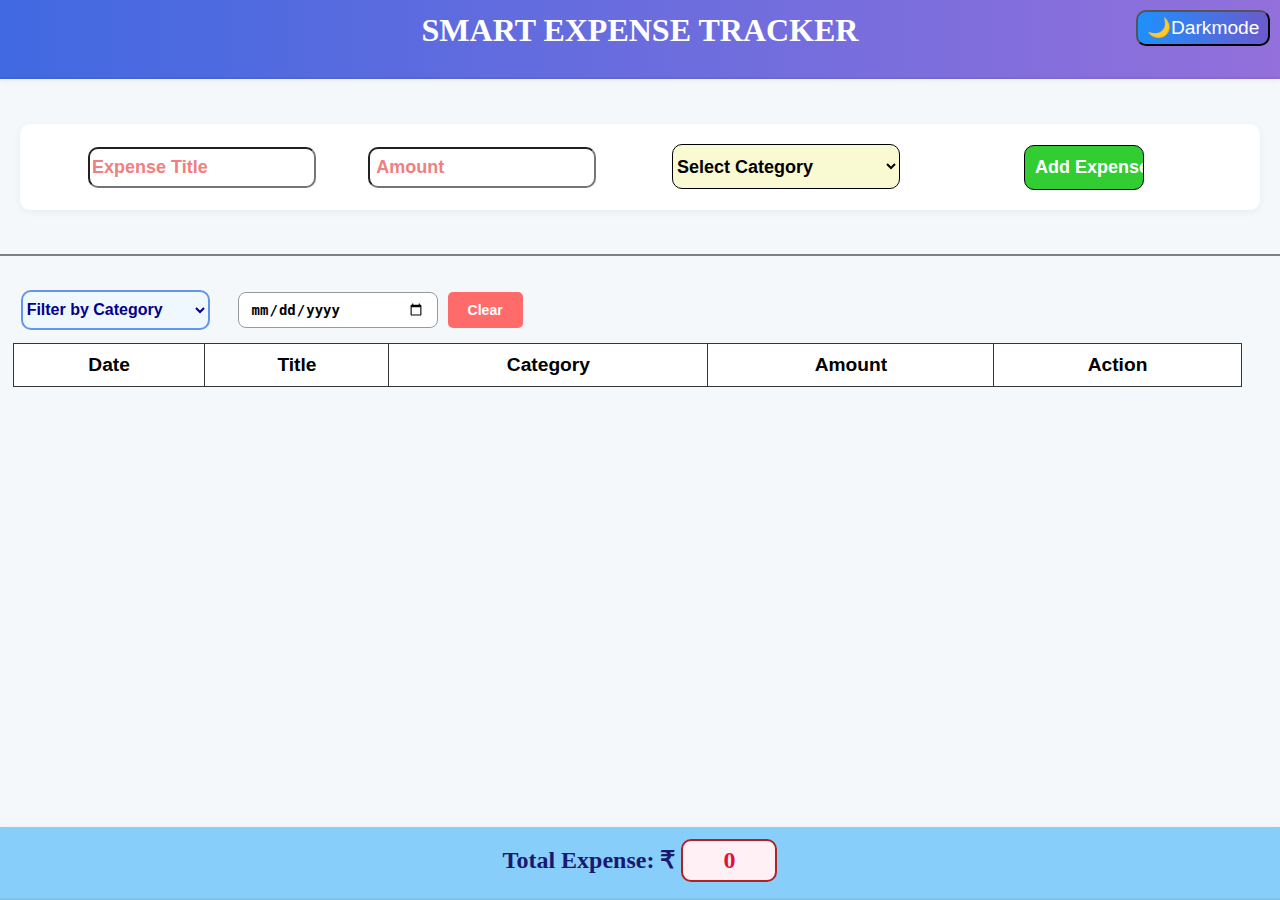
<file: index.html>
<html>

<head>
    <title>Smart Expense Tracker</title>
    <meta name="viewport" content="width=device-width, initial-scale=1">
    <link rel="stylesheet" href="style.css">
</head>

<body>
    <header>
        <h1>SMART EXPENSE TRACKER</h1>
        <button id="mode">🌙Darkmode</button>
    </header><br>
    <div id="container">
        <div style="margin: 1% 0%;">
            <form id="form">
                <input type="text" id="tit" title="Enter Title" placeholder="Expense Title" required>

                <input type="number" id="amt" min="0" max="100000" placeholder=" Amount" title="Enter Amount" required>

                <select id="enter" required>
                    <option value="" selected disabled>Select Category</option>
                    <option value="🍔 Food">🍔 Food</option>
                    <option value="🚌 Transport">🚌 Transport</option>
                    <option value="🏠 Rent">🏠 Rent</option>
                    <option value="🛍️ Shopping">🛍️ Shopping</option>
                    <option value="🧾 Bills">🧾 Bills</option>
                    <option value="🎬 Entertainment">🎬 Entertainment</option>
                    <option value="🎓 Education">🎓 Education</option>
                    <option value="🩺 Health">🩺 Health</option>
                    <option value="📦 Others">📦 Others</option>
                </select>

                <input type="submit" value="Add Expense" title="Add Expense">
            </form>
        </div>
        <hr style="border:1px solid gray ;"><br>


        <div id="filter">
            <select id="filters" required>
                <option value="" selected disabled>Filter by Category</option>
                <option value="📋 All">📋 All</option>
                <option value="🍔 Food">🍔 Food</option>
                <option value="🚌 Transport">🚌 Transport</option>
                <option value="🏠 Rent">🏠 Rent</option>
                <option value="🛍️ Shopping">🛍️ Shopping</option>
                <option value="🧾 Bills">🧾 Bills</option>
                <option value="🎬 Entertainment">🎬 Entertainment</option>
                <option value="🎓 Education">🎓 Education</option>
                <option value="🩺 Health">🩺 Health</option>
                <option value="📦 Others">📦 Others</option>
            </select>

            <!-- date filter with clear button -->
            <div class="date-filter-container">
                <input type="date" id="dateFilter" title="Filter by Date" placeholder="YYYY-MM-DD">
                <button type="button" id="clearDateBtn" title="Clear date filter">Clear</button>
            </div>

        </div>


        <div id="display">
            <table>
                <thead>
                    <tr>
                        <th>Date</th>
                        <th>Title</th>
                        <th>Category</th>
                        <th>Amount</th>
                        <th>Action</th>
                    </tr>
                </thead>
                <tbody id="list">

                </tbody>
            </table>
        </div>
        <footer>
            <div id="footer">
                <h2 style="margin: 0px;">
                    Total Expense: ₹ <span id="total-expense">0</span>
                </h2>
            </div>
        </footer>
    </div>

    <script src="script.js"></script>

</body>

</html>
</file>
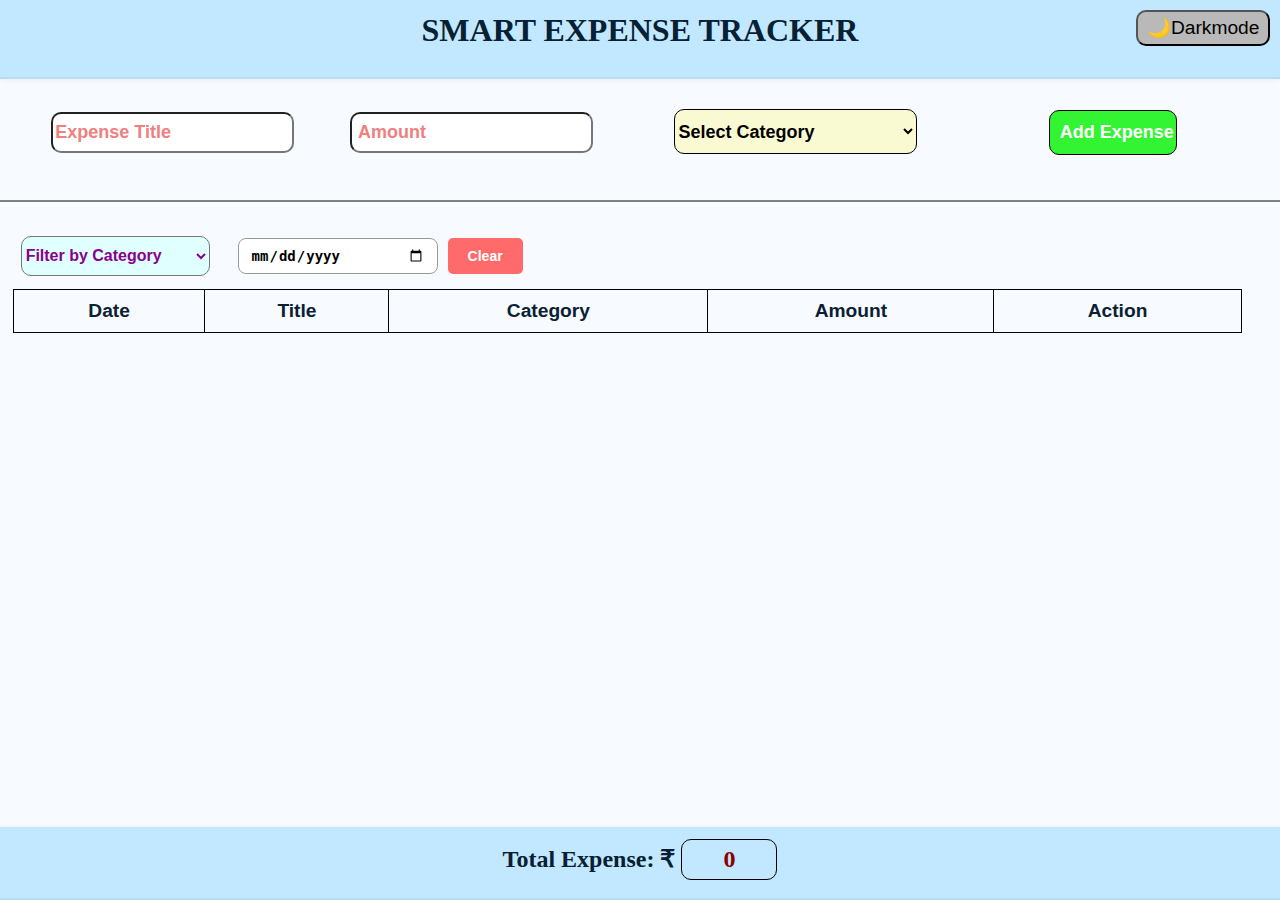
<file: expense.html>
<html>

<head>
    <title>Smart Expense Tracker</title>
    <meta name="viewport" content="width=device-width, initial-scale=1">
    <link rel="stylesheet" href="expense.css">
</head>

<body>
    <header>
        <h1>SMART EXPENSE TRACKER</h1>
        <button id="mode">🌙Darkmode</button>
    </header><br>
    <div id="container">
        <div style="margin: 1% 0%;">
            <form id="form">
                <input type="text" id="tit" title="Enter Title" placeholder="Expense Title" required>

                <input type="number" id="amt" min="0" max="100000" placeholder=" Amount" title="Enter Amount" required>

                <select id="enter" required>
                    <option value="" selected disabled>Select Category</option>
                    <option value="🍔 Food">🍔 Food</option>
                    <option value="🚌 Transport">🚌 Transport</option>
                    <option value="🏠 Rent">🏠 Rent</option>
                    <option value="🛍️ Shopping">🛍️ Shopping</option>
                    <option value="🧾 Bills">🧾 Bills</option>
                    <option value="🎬 Entertainment">🎬 Entertainment</option>
                    <option value="🎓 Education">🎓 Education</option>
                    <option value="🩺 Health">🩺 Health</option>
                    <option value="📦 Others">📦 Others</option>
                </select>

                <input type="submit" value="Add Expense">
            </form>
        </div>
        <hr style="border:1px solid gray ;"><br>


        <div id="filter">
            <select id="filters" required>
                <option value="" selected disabled>Filter by Category</option>
                <option value="📋 All">📋 All</option>
                <option value="🍔 Food">🍔 Food</option>
                <option value="🚌 Transport">🚌 Transport</option>
                <option value="🏠 Rent">🏠 Rent</option>
                <option value="🛍️ Shopping">🛍️ Shopping</option>
                <option value="🧾 Bills">🧾 Bills</option>
                <option value="🎬 Entertainment">🎬 Entertainment</option>
                <option value="🎓 Education">🎓 Education</option>
                <option value="🩺 Health">🩺 Health</option>
                <option value="📦 Others">📦 Others</option>
            </select>

            <!-- date filter with clear button -->
            <div class="date-filter-container">
                <input type="date" id="dateFilter" title="Filter by Date" placeholder="YYYY-MM-DD">
                <button type="button" id="clearDateBtn" title="Clear date filter">Clear</button>
            </div>

        </div>


        <div id="display">
            <table>
                <thead>
                    <tr>
                        <th>Date</th>
                        <th>Title</th>
                        <th>Category</th>
                        <th>Amount</th>
                        <th>Action</th>
                    </tr>
                </thead>
                <tbody id="list">

                </tbody>
            </table>
        </div>
        <footer>
            <div id="footer">
                <h2 style="margin: 0px;">
                    Total Expense: ₹ <span id="total-expense">0</span>
                </h2>
            </div>
        </footer>
    </div>

    <script src="script.js"></script>

</body>

</html>
</file>
<file: style.css>
body{
    margin: 0px;
    min-height: 100vh;
    display: flex;
    flex-direction: column;
    background-color: #f5f8fa;
}
header{
    background: linear-gradient(90deg, royalblue 0%, mediumpurple 100%);
    color: white;
    height: 65px;
    padding-top: .9%;
    box-shadow: 0 4px 15px rgba(0, 0, 0, 0.15);
}
h1{
    justify-self: center;
    margin: 0px;
    width: fit-content;
    cursor:default;
    transition: all .5s;
}
#mode{
    width: 7em;
    height: 1.9em;
    font: larger bold;
    background: linear-gradient(90deg, dodgerblue 0%, slateblue 100%);
    color: white;
    font-family: sans-serif;
    position: absolute;
    right: .5em;
    top: .5em;
    border-radius: 10px;
    cursor: pointer;
}
input{
    font-size: large;
    border-radius: 10px;
    font-weight: bolder;
    margin-left: 4%;
}
input[type="text"],input[type="number"]{
    width: 19%;
    height:2.25em;
}
#enter{
    width: 19%;
    height:2.5em;
    font-size: large;
    border-radius: 10px;
    font-weight: bolder;
    border: 1px solid black;
    margin: 0px 6%;
    background-color: lightgoldenrodyellow;
    cursor: pointer;
}
input[type="submit"]{
    width: 10%;
    height: 2.5em;
    padding: 10px;
    border: 1px solid #000;
    background-color: limegreen;
    color: white;
    transition: all .45s ease-in-out;
    cursor: pointer;
}
input::placeholder{
    color:lightcoral;
}
#filters{
    width: 15%;
    height:2.5em;
    font-size: medium;
    border-radius: 10px;
    font-weight: bolder;
    background-color: aliceblue;
    margin-left: 1%;
    color: darkblue;
    cursor: pointer;
    border: 2px solid cornflowerblue;
}
#display{
    margin-top: .1%;
    width: 96%;
    margin-left: 1%;
    flex: 1 1 auto;
    overflow-x: auto; /* allow horizontal scroll when cells are long */
}
/* FILTER BAR: keep category + date on a single line with a small gap;
   allow wrap only on very narrow screens */
#filter{
    display: flex;
    flex-direction: row;
    align-items: center;
    gap: 1rem;
    padding: 0 0.5rem;
    margin-bottom: 0.75rem; /* keep them on one line */
}

/* Date filter container */
.date-filter-container{
    display: flex;
    gap: 10px;
    align-items: center;
}

/* Clear date button */
#clearDateBtn{
    padding: 10px 20px;
    cursor: pointer;
    background-color: #ff6b6b;
    color: white;
    border: none;
    border-radius: 5px;
    font-size: 14px;
    font-weight: bold;
    transition: background-color 0.3s;
}

#clearDateBtn:hover{
    background-color: #ff5252;
}

body.dark #clearDateBtn{
    background-color: crimson;
    color: white;
}

body.dark #clearDateBtn:hover{
    background-color: tomato;
}

/* keep the date control a fixed, reasonable width */
#filter input[type="date"]{
    flex: 0 0 200px;
    max-width: 100%;
    padding: 10px;
    font-size: 16px;
    border: 2px solid #ddd;
    border-radius: 5px;
    cursor: pointer;
    transition: border-color 0.3s;
}

/* On very small screens allow wrapping so controls remain usable */
@media (max-width: 420px){
    #filter{ flex-wrap: wrap; gap: 0.5rem; }
    #filters{ flex: 1 1 100%; }
    #filter input[type="date"]{ flex: 0 0 100%; max-width: 100%; }
}
table{
    border: 1px solid #ddd;
    text-align: center;
    width: 100%;
    border-collapse: collapse;
    font: larger bold Arial, Helvetica, sans-serif;
    background-color: white;
    border-radius: 3px;
}
tr,th,td{
    border: 1px solid #363636;
    padding: 10px;
    white-space: nowrap; /* prevent wrapping of table cell content */
    vertical-align: middle; /* keep buttons centered */
}
#footer{
    width: 100%;
    background-color: lightskyblue;
    color: midnightblue;
    height: 59px;
    padding-top: .9%;
    margin-top: 0;
    flex-shrink: 0;
}

/* make header/footer stand out: subtle border and shadow */
header, #footer{
    box-shadow: 0 1px 6px rgba(0,0,0,0.06);
    border-bottom: 2px solid rgba(0,0,0,0.05);
}
#footer h2{
    text-align: center;
    margin: 0px;
}
#footer span{
    color: crimson;
    border: 2px solid firebrick;
    background-color: lavenderblush;
    font-size: x-large;
    border-radius: 10px; /* match inputs */
    padding: 6px 10px;
    display: inline-block;
    width: 4em; /* same as input widths */
    box-sizing: border-box;
    text-align: center;
}
#container {
    flex: 1;
    display: flex;
    flex-direction: column;
    min-height: 0;
    padding-bottom: 0;
}

/* make hr visible and consistent */
hr{
    border: 0;
    border-top: 1px solid gray;
    margin: 1rem 0;
    display: block;
}
input[type="submit"]:hover{
    color:white ;
    background-color:forestgreen;
    transform: scale(1.05);
    box-shadow: 0 4px 12px rbga(34, 139, 34, 0.3);
}
header h1:hover{
    color:  lavender;
    text-shadow: 0 0 8px  rgba(255, 255, 255, 0.7);
    transform: translateY(-2px);
}
.delete-btn{
    color: white;
    background-color: firebrick;
    padding: 0.45rem 0.6rem;
    font: 0.95rem "Segoe UI", Arial, sans-serif;
    font-weight: 600;
    width: auto;
    border-radius: 12px;
    cursor: pointer;
    white-space: nowrap;
}
.delete-btn:hover{
    color: white;
    background-color: darkred;
    border: 2px solid tomato;
    transform: translateY(-1px);
    box-shadow: 0 3px 8px rgba(139, 0, 0, 0.3);
}
#mode:hover{
    color: aliceblue;
    background-color:rgb(67, 66, 66) ;
}
/* dark mode */
body.dark{
    background-color: #1a202c; /* darker deep blue */
    color: whitesmoke;
}
body.dark header{ /* header */
    background-color: #1a1a2e; 
    color: #e2e8f0;
    box-shadow: 0 1px 8px rgba(0,0,0,0.6);
    border-bottom: 2px solid rgba(255,255,255,0.04);
}
body.dark input{ /* inputs tag*/
    background-color: darkslategray;
    color: whitesmoke;
    border: 2px solid steelblue;
}
body.dark #filters{ /*filters*/
    background-color: slateblue;
    color: lavender;
    border: 2px solid mediumslateblue;
}
body.dark table,
body.dark th,
body.dark td{
    border: 1px solid #4a5568;
    background-color: #2d3748;
}
body.dark #footer{
    background-color: #1a1a2e;
    color: lightsteelblue;
    box-shadow: 0 -1px 6px rgba(0,0,0,0.5);
    border-top: 1px solid rgba(255,255,255,0.03);
}
body.dark #footer span{
    color: lightcoral;
    border-color: gray;
}
body.dark input[type="submit"]{
    background-color: forestgreen;
    color: white;
    border: 2px solid limegreen;
}
body.dark .delete-btn{
    background-color: darkred;
    color: white;
}
body.dark #enter{
    background-color: midnightblue;
    color: lightblue;
    border: 2px solid dodgerblue;
}
body.dark header h1:hover{
    color: lightsteelblue;
    text-shadow: 0, 0, 10px rbga(176, 196, 2222, 0.8);
}
body.dark input[type="submit"]:hover{
    color: white;
    background-color:limegreen;
    box-shadow: 0 0 15px rgba(50, 205, 50, 0.5);
}
body.dark .delete-btn:hover{
    color:  white;
    background-color:#ff4444;
    border-color: #ff6666;
    box-shadow: 0 0 10px rbga(255, 68, 68, 0.4);
}
body.dark #mode{
    background-color:steelblue;
}
body.dark #mode:hover{
    background-color:#5a9;
}

/* =====darkmode : options colors ===== */
body.dark option[value="🍔 Food"]{
    background-color: sienna;
    color: gold;
}
body.dark option[value="🚌 Transport"]{
    background-color: midnightblue;
    color: lightskyblue;
}
body.dark option[value="🏠 Rent"]{
    background-color: darkslateblue;
    color: violet;
}
body.dark option[value="🛍️ Shopping"]{
    background-color: darkred;
    color: lightcoral;
}
body.dark option[value="🧾 Bills"]{
    background-color: saddlebrown;
    color: wheat;
}
body.dark option[value="🎬 Entertainment"]{
    background-color: purple;
    color: hotpink;
}
body.dark option[value="🎓 Education"]{
    background-color: darkgreen;
    color: lightgreen;
}
body.dark option[value="🩺 Health"]{
    background-color: seagreen;
    color: mediumspringgreen;
}
body.dark option[value="📦 Others"]{
    background-color: darkslategray;
    color: silver;
}

/* =====lightmode : options colors ===== */
option[value = "📋 All"]{
    color: #7a0020;
    background-color: #ffecec;
    border-radius: 6px;
    padding: 4px 6px;
}

/* dark mode styling for the All option */
body.dark option[value = "📋 All"]{
    color: #ffdcdc;
    background-color: #4b1220;
    border-radius: 6px;
    padding: 4px 6px;
}
option[value="🍔 Food"]{
    background-color: moccasin;
    color: darkorange;
}
option[value="🚌 Transport"]{
    background-color: lightblue;
    color: navy;
}
option[value="🏠 Rent"]{
    background-color: lavender;
    color: indigo;
}
option[value="🛍️ Shopping"]{
    background-color: mistyrose;
    color: crimson;
}
option[value="🧾 Bills"]{
    background-color: wheat;
    color: saddlebrown;
}
option[value="🎬 Entertainment"]{
    background-color: pink;
    color: deeppink;
}
option[value="🎓 Education"]{
    background-color: honeydew;
    color: seagreen;
}
option[value="🩺 Health"]{
    background-color: palegreen;
    color: darkgreen;
}
option[value="📦 Others"]{
    background-color: lightgray;
    color: dimgray;
}

/* NORMAL MODE */
#filter input[type="date"] {
    padding: 8px 12px;
    border-radius: 8px;
    border: 1px solid #999;
    background-color: #fff;
    color: #000;
    font-size: 14px;
    outline: none;
    cursor: pointer;
}

/* DARK MODE */
body.dark #filter input[type="date"] {
    background-color: darkslateblue;
    color: lightsteelblue;
    border: 2px solid royalblue;
}
#filter input[type="date"]:focus{
    border-color: #4da6ff;
    box-shadow: 0 0 5px #4da6ff;
}
body:not(.dark) #filter input {
    background-color: #fff;
    color: #000;
    color-scheme: light;
}
body.dark #filter input {
    background-color: #111;
    color: #fff;
    color-scheme: dark;
}
/* ============ RESPONSIVE (≤700px) ============ */
@media (max-width: 700px) {

    /* ONLY EXPENSE FORM → STACKED, FULL-WIDTH TOUCH TARGETS */
    #form{
        display: flex;
        flex-direction: column;
        align-items: stretch;
        gap: 12px;
        padding: 0 0.5rem;
    }

    #form input[type="text"],
    #form input[type="number"],
    #form select,
    #form input[type="submit"]{
        width: 100%;
        margin-left: 0;
        font-size: 1rem;
        padding: 0.6rem 0.75rem;
        min-height: 44px;
        box-sizing: border-box;
    }

    /* ensure the select (id=enter) matches full-width behaviour */
    #enter{
        margin: 0;
        width: 100%;
    }

    /* make submit clearly tappable */
    input[type="submit"]{
        width: 100%;
        padding: 0.65rem;
        font-size: 1rem;
    }

    /* TABLE: let it fit the container and allow wrapping instead of forcing a large min-width */
    #display{
        overflow-x: auto; /* keep scroll only if absolutely needed */
        -webkit-overflow-scrolling: touch;
    }

    table{ min-width: 0; }

    /* Header + darkmode button adjustments for mobile */
    header{
        height: auto;
        padding: 0.6rem 0.75rem;
        display: flex;
        align-items: center;
        justify-content: space-between;
        gap: 0.5rem;
    }

    header h1{
        font-size: 1.05rem;
        margin: 0;
        width: auto;
        text-align: left;
    }

    /* make the darkmode button compact and participate in flow */
    #mode{
        position: relative;
        right: 0;
        top: 0;
        width: auto;
        height: auto;
        padding: 0.4rem 0.6rem;
        font-size: 0.95rem;
        border-radius: 8px;
    }

    /* Keep filter controls on one line on mobile; allow the category to shrink */
    #filter{
        display: flex;
        flex-direction: row;
        gap: 0.6rem;
        padding: 0 0.5rem;
        align-items: center;
        flex-wrap: nowrap; /* never wrap to next line */
        overflow-x: auto; /* if space is tight, allow horizontal scroll */
    }

    /* category select: shrink when needed but take remaining space */
    #filters{
        flex: 1 1 auto;
        min-width: 0;
        max-width: calc(80% - 110px); 
        font-size: 0.98rem;
        box-sizing: border-box;
        padding: 0.14rem 0.35rem;
        height: 2.25em;
    }

    /* date control: fixed width so it stays on the same row */
    #filter input[type="date"]{
        flex: 0 0 100px;
        width: 50%;
        box-sizing: border-box;
        height: 2.25em;
        padding: 0.12rem 0.3rem;
    }

    /* Make delete and other buttons usable and prevent overflow */
    .delete-btn{
        width: auto;
        display: inline-block;
        padding: 0.45rem 0.6rem;
        font-size: 0.95rem;
        white-space: nowrap;
        box-sizing: border-box;
        vertical-align: middle;
    }

    /* ensure controls never exceed their container */
    button, input, select{
        max-width: 100%;
        box-sizing: border-box;
        overflow-wrap: anywhere;
    }
}

@media (max-width: 400px) {
    /* slight adjustments for very small screens */
    #form input[type="text"],
    #form input[type="number"],
    #form select,
    #form input[type="submit"]{
        font-size: 0.95rem;
        padding: 0.5rem 0.6rem;
    }

    table{
        min-width: 360px;
    }
}
#form{
    background-color: white;
    padding: 20px;
    border-radius: 10px;
    margin: 15px 20px;
    box-shadow: 0 2px 8px rgba(0, 0, 0, 0.05);
}
body.dark #form{
    background-color: darkslategray;
    border: 2px solid steelblue;
    border-radius: 10px;
    padding: 20px;
}
body.dark input::placeholder{
    color: lightgray;
    opacity: 0.7;
}
</file>
<file: expense.css>
body{
    margin: 0px;
    min-height: 100vh;
    display: flex;
    flex-direction: column;
    background-color: #f7fbff; /* light mode page background */
    color: #0b2133;
}
header{
    background-color: #c2e8ff; /* stronger visible header color */
    color: #072033;
    height: 65px;
    padding-top: .9%;
}
h1{
    justify-self: center;
    margin: 0px;
    width: fit-content;
    cursor:default;
}
#mode{
    width: 7em;
    height: 1.9em;
    font: larger bold;
    background-color: rgb(185, 185, 185);
    color: rgb(0, 0, 0);
    font-family: sans-serif;
    position: absolute;
    right: .5em;
    top: .5em;
    border-radius: 10px;
    cursor: pointer;
}
input{
    font-size: large;
    border-radius: 10px;
    font-weight: bolder;
    margin-left: 4%;
}
input[type="text"],input[type="number"]{
    width: 19%;
    height:2.25em;
}
#enter{
    width: 19%;
    height:2.5em;
    font-size: large;
    border-radius: 10px;
    font-weight: bolder;
    border: 1px solid black;
    margin: 0px 6%;
    background-color: lightgoldenrodyellow;
    cursor: pointer;
}
input[type="submit"]{
    width: 10%;
    height: 2.5em;
    padding: 10px;
    border: 1px solid #000;
    background-color: rgb(50, 244, 50);
    color: white;
    transition: transform .5s ease-in-out;
    cursor: pointer;
}
input::placeholder{
    color:lightcoral;
}
#filters{
    width: 15%;
    height:2.5em;
    font-size: medium;
    border-radius: 10px;
    font-weight: bolder;
    background-color: lightcyan;
    margin-left: 1%;
    color: darkmagenta;
    cursor: pointer;
}
#display{
    margin-top: .1%;
    width: 96%;
    margin-left: 1%;
    flex: 1 1 auto;
    overflow-x: auto; /* allow horizontal scroll when cells are long */
}
/* FILTER BAR: keep category + date on a single line with a small gap;
   allow wrap only on very narrow screens */
#filter{
    display: flex;
    flex-direction: row;
    align-items: center;
    gap: 1rem;
    padding: 0 0.5rem;
    margin-bottom: 0.75rem; /* keep them on one line */
}

/* Date filter container */
.date-filter-container{
    display: flex;
    gap: 10px;
    align-items: center;
}

/* Clear date button */
#clearDateBtn{
    padding: 10px 20px;
    cursor: pointer;
    background-color: #ff6b6b;
    color: white;
    border: none;
    border-radius: 5px;
    font-size: 14px;
    font-weight: bold;
    transition: background-color 0.3s;
}

#clearDateBtn:hover{
    background-color: #ff5252;
}

body.dark #clearDateBtn{
    background-color: #cc5555;
}

body.dark #clearDateBtn:hover{
    background-color: #ff6b6b;
}

/* keep the date control a fixed, reasonable width */
#filter input[type="date"]{
    flex: 0 0 200px;
    max-width: 100%;
    padding: 10px;
    font-size: 16px;
    border: 2px solid #ddd;
    border-radius: 5px;
    cursor: pointer;
    transition: border-color 0.3s;
}

/* On very small screens allow wrapping so controls remain usable */
@media (max-width: 420px){
    #filter{ flex-wrap: wrap; gap: 0.5rem; }
    #filters{ flex: 1 1 100%; }
    #filter input[type="date"]{ flex: 0 0 100%; max-width: 100%; }
}
table{
    border: 1px solid black;
    text-align: center;
    width: 100%;
    border-collapse: collapse;
    font: larger bold Arial, Helvetica, sans-serif;
}
tr,th,td{
    border: 1px solid black;
    padding: 10px;
    white-space: nowrap; /* prevent wrapping of table cell content */
    vertical-align: middle; /* keep buttons centered */
}
#footer{
    width: 100%;
    background-color: #c2e8ff;
    color: #072033;
    height: 59px;
    padding-top: .9%;
    margin-top: 0;
    flex-shrink: 0;
}

/* make header/footer stand out: subtle border and shadow */
header, #footer{
    box-shadow: 0 1px 6px rgba(0,0,0,0.06);
    border-bottom: 2px solid rgba(0,0,0,0.05);
}
#footer h2{
    text-align: center;
    margin: 0px;
}
#footer span{
    color: darkred;
    border: 1px solid black;
    font-size: x-large;
    border-radius: 10px; /* match inputs */
    padding: 6px 10px;
    display: inline-block;
    width: 4em; /* same as input widths */
    box-sizing: border-box;
    text-align: center;
}
#container {
    flex: 1;
    display: flex;
    flex-direction: column;
    min-height: 0;
    padding-bottom: 0;
}

/* make hr visible and consistent */
hr{
    border: 0;
    border-top: 1px solid gray;
    margin: 1rem 0;
    display: block;
}
input[type="submit"]:hover{
    color:rgb(50, 244, 50) ;
    background-color:green;
    transform: scale(1.1);
}
header h1:hover{
    color: rgb(99, 99, 221);
}
.delete-btn{
    color: white;
    background-color: red;
    padding: 0.45rem 0.6rem;
    font: 0.95rem "Segoe UI", Arial, sans-serif;
    font-weight: 600;
    width: auto;
    border-radius: 12px;
    cursor: pointer;
    white-space: nowrap;
}
.delete-btn:hover{
    color: red;
    background-color: rgb(103, 3, 3);
    border: 2px solid red;
}
#mode:hover{
    color: aliceblue;
    background-color:rgb(67, 66, 66) ;
}
/* dark mode */
body.dark{
    background-color: #0b1724; /* darker deep blue */
    color: #e6f2fb;
}
body.dark header{ /* header */
    background-color: #062033; /* dark header */
    color: #e6f2fb;
    box-shadow: 0 1px 8px rgba(0,0,0,0.6);
    border-bottom: 2px solid rgba(255,255,255,0.04);
}
body.dark input{ /* inputs tag*/
    background-color: black;
    color: white;
    border: 1px solid gray;
}
body.dark #filters{ /*filters*/
    background-color: lightsteelblue;
    border: 1px solid gray;
}
body.dark table,
body.dark th,
body.dark td{
    border: 1px solid white;
}
body.dark #footer{
    background-color: #062033;
    color: #cfe9ff;
    box-shadow: 0 -1px 6px rgba(0,0,0,0.5);
    border-top: 1px solid rgba(255,255,255,0.03);
}
body.dark #footer span{
    color: lightcoral;
    border-color: gray;
}
body.dark input[type="submit"]{background-color: green;}
body.dark .delete-btn{
    background-color: darkred;
    color: white;
}
body.dark #enter{
    background-color: rgb(217, 230, 242);
    color: rgb(164, 68, 68);
}
body.dark header h1:hover{
    color: rgb(151, 151, 235);
}
body.dark input[type="submit"]:hover{
    color: green;
    background-color:rgb(30, 213, 30);
}
body.dark .delete-btn:hover{
    color:  rgb(103, 3, 3);
    background-color:rgb(255, 61, 61);
}
body.dark #mode{
    background-color:skyblue;
}
body.dark #mode:hover{
    background-color:rgb(82, 131, 150);
}

/* =====darkmode : options colors ===== */
body.dark option[value="🍔 Food"]{
    background-color: sienna;
    color: gold;
}
body.dark option[value="🚌 Transport"]{
    background-color: midnightblue;
    color: lightskyblue;
}
body.dark option[value="🏠 Rent"]{
    background-color: darkslateblue;
    color: violet;
}
body.dark option[value="🛍️ Shopping"]{
    background-color: darkred;
    color: lightcoral;
}
body.dark option[value="🧾 Bills"]{
    background-color: saddlebrown;
    color: wheat;
}
body.dark option[value="🎬 Entertainment"]{
    background-color: purple;
    color: hotpink;
}
body.dark option[value="🎓 Education"]{
    background-color: darkgreen;
    color: lightgreen;
}
body.dark option[value="🩺 Health"]{
    background-color: seagreen;
    color: mediumspringgreen;
}
body.dark option[value="📦 Others"]{
    background-color: darkslategray;
    color: silver;
}

/* =====lightmode : options colors ===== */
option[value = "📋 All"]{
    color: #7a0020;
    background-color: #ffecec;
    border-radius: 6px;
    padding: 4px 6px;
}

/* dark mode styling for the All option */
body.dark option[value = "📋 All"]{
    color: #ffdcdc;
    background-color: #4b1220;
    border-radius: 6px;
    padding: 4px 6px;
}
option[value="🍔 Food"]{
    background-color: moccasin;
    color: darkorange;
}
option[value="🚌 Transport"]{
    background-color: lightblue;
    color: navy;
}
option[value="🏠 Rent"]{
    background-color: lavender;
    color: indigo;
}
option[value="🛍️ Shopping"]{
    background-color: mistyrose;
    color: crimson;
}
option[value="🧾 Bills"]{
    background-color: wheat;
    color: saddlebrown;
}
option[value="🎬 Entertainment"]{
    background-color: pink;
    color: deeppink;
}
option[value="🎓 Education"]{
    background-color: honeydew;
    color: seagreen;
}
option[value="🩺 Health"]{
    background-color: palegreen;
    color: darkgreen;
}
option[value="📦 Others"]{
    background-color: lightgray;
    color: dimgray;
}

/* NORMAL MODE */
#filter input[type="date"] {
    padding: 8px 12px;
    border-radius: 8px;
    border: 1px solid #999;
    background-color: #fff;
    color: #000;
    font-size: 14px;
    outline: none;
    cursor: pointer;
}

/* DARK MODE */
body.dark #filter input[type="date"] {
    background-color: #111;
    color: #fff;
    border: 1px solid #555;
}
#filter input[type="date"]:focus{
    border-color: #4da6ff;
    box-shadow: 0 0 5px #4da6ff;
}
body:not(.dark) #filter input {
    background-color: #fff;
    color: #000;
    color-scheme: light;
}
body.dark #filter input {
    background-color: #111;
    color: #fff;
    color-scheme: dark;
}
/* ============ RESPONSIVE (≤700px) ============ */
@media (max-width: 700px) {

    /* ONLY EXPENSE FORM → STACKED, FULL-WIDTH TOUCH TARGETS */
    #form{
        display: flex;
        flex-direction: column;
        align-items: stretch;
        gap: 12px;
        padding: 0 0.5rem;
    }

    #form input[type="text"],
    #form input[type="number"],
    #form select,
    #form input[type="submit"]{
        width: 100%;
        margin-left: 0;
        font-size: 1rem;
        padding: 0.6rem 0.75rem;
        min-height: 44px;
        box-sizing: border-box;
    }

    /* ensure the select (id=enter) matches full-width behaviour */
    #enter{
        margin: 0;
        width: 100%;
    }

    /* make submit clearly tappable */
    input[type="submit"]{
        width: 100%;
        padding: 0.65rem;
        font-size: 1rem;
    }

    /* TABLE: let it fit the container and allow wrapping instead of forcing a large min-width */
    #display{
        overflow-x: auto; /* keep scroll only if absolutely needed */
        -webkit-overflow-scrolling: touch;
    }

    table{ min-width: 0; }

    /* Header + darkmode button adjustments for mobile */
    header{
        height: auto;
        padding: 0.6rem 0.75rem;
        display: flex;
        align-items: center;
        justify-content: space-between;
        gap: 0.5rem;
    }

    header h1{
        font-size: 1.05rem;
        margin: 0;
        width: auto;
        text-align: left;
    }

    /* make the darkmode button compact and participate in flow */
    #mode{
        position: relative;
        right: 0;
        top: 0;
        width: auto;
        height: auto;
        padding: 0.4rem 0.6rem;
        font-size: 0.95rem;
        border-radius: 8px;
    }

    /* Keep filter controls on one line on mobile; allow the category to shrink */
    #filter{
        display: flex;
        flex-direction: row;
        gap: 0.6rem;
        padding: 0 0.5rem;
        align-items: center;
        flex-wrap: nowrap; /* never wrap to next line */
        overflow-x: auto; /* if space is tight, allow horizontal scroll */
    }

    /* category select: shrink when needed but take remaining space */
    #filters{
        flex: 1 1 auto;
        min-width: 0;
        max-width: calc(80% - 110px); 
        font-size: 0.98rem;
        box-sizing: border-box;
        padding: 0.14rem 0.35rem;
        height: 2.25em;
    }

    /* date control: fixed width so it stays on the same row */
    #filter input[type="date"]{
        flex: 0 0 100px;
        width: 50%;
        box-sizing: border-box;
        height: 2.25em;
        padding: 0.12rem 0.3rem;
    }

    /* Make delete and other buttons usable and prevent overflow */
    .delete-btn{
        width: auto;
        display: inline-block;
        padding: 0.45rem 0.6rem;
        font-size: 0.95rem;
        white-space: nowrap;
        box-sizing: border-box;
        vertical-align: middle;
    }

    /* ensure controls never exceed their container */
    button, input, select{
        max-width: 100%;
        box-sizing: border-box;
        overflow-wrap: anywhere;
    }
}

@media (max-width: 400px) {
    /* slight adjustments for very small screens */
    #form input[type="text"],
    #form input[type="number"],
    #form select,
    #form input[type="submit"]{
        font-size: 0.95rem;
        padding: 0.5rem 0.6rem;
    }

    table{
        min-width: 360px;
    }
}
</file>
